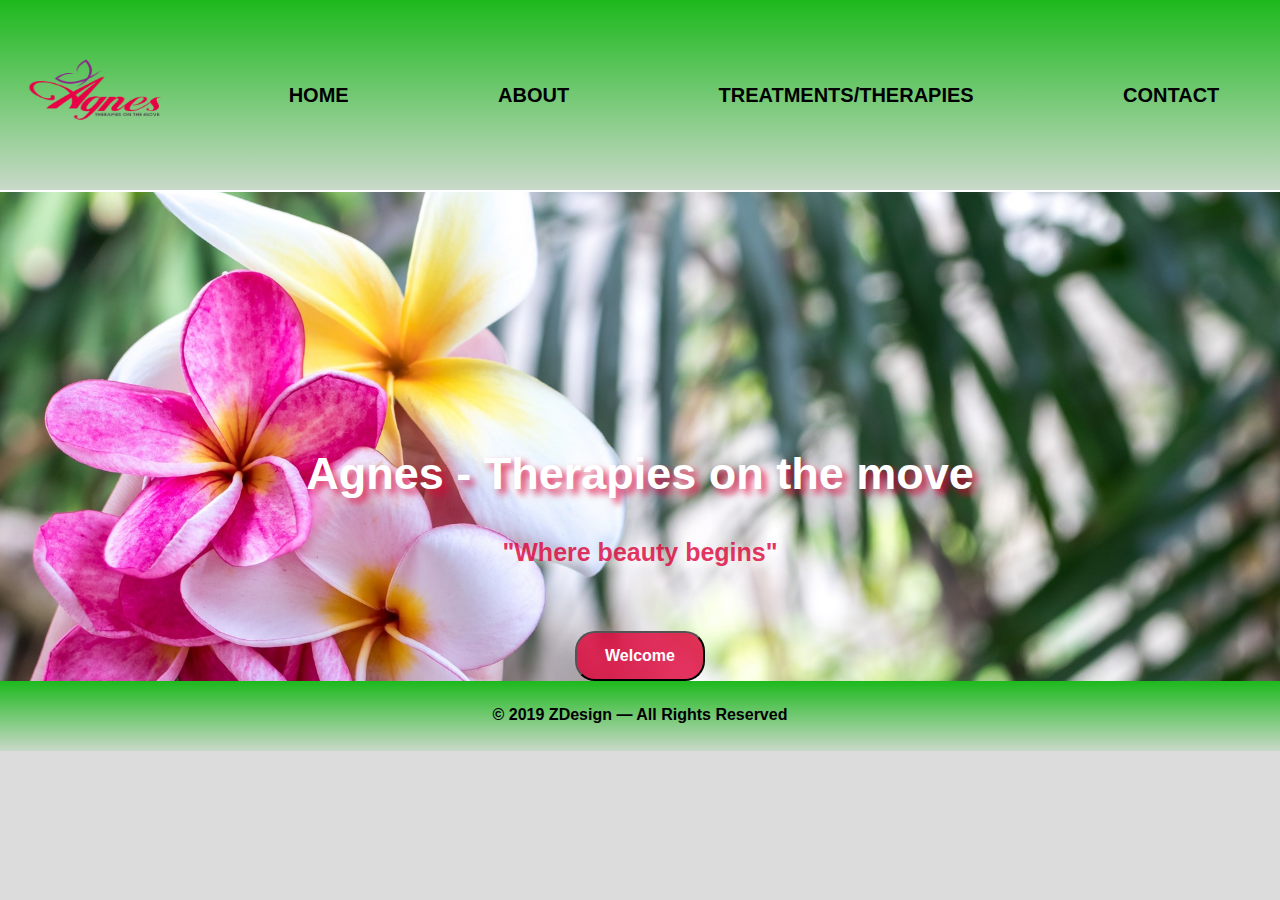
<file: index.html>
<!DOCTYPE html>
<html lang="en" dir="ltr">

<head>
  <meta charset="utf-8">
  <meta name="viewport" content="width=device-width, initial-scale=1.0">
  <title>Agnes Therapies on the move | Welcome</title>
  <link rel="stylesheet" href="normalize.css">
  <link rel="stylesheet" href="style.css">
</head>

<body>
  <header class="main-header">
    <img class="logo" src="img/agnesLogo.png" alt="logo" width="150" height="150">
    <ul class="main-nav">

      <li class="list-item"><a href="index.html" class="nav-link">Home</a></li>
      <li class="list-item"><a href="about.html" class="nav-link">About</a></li>
      <li class="list-item"><a href="treatments.html" class="nav-link">Treatments/Therapies</a></li>
      <li class="last-item list-item"><a href="contact.html" class="nav-link">Contact</a></li>
    </ul>
  </header>

  <div class="main">
    <h1 class="text-style">Agnes - Therapies on the move</h1>
    <h3 class="">"Where beauty begins"</h3>

    <button onclick="window.location.href = 'treatments.html';" type="button" name="button">Welcome</button>


  </div>


  <footer>
    <p class="footer-text">&copy; 2019 ZDesign &mdash; All Rights Reserved</p>


  </footer>

</body>

</html>
</file>
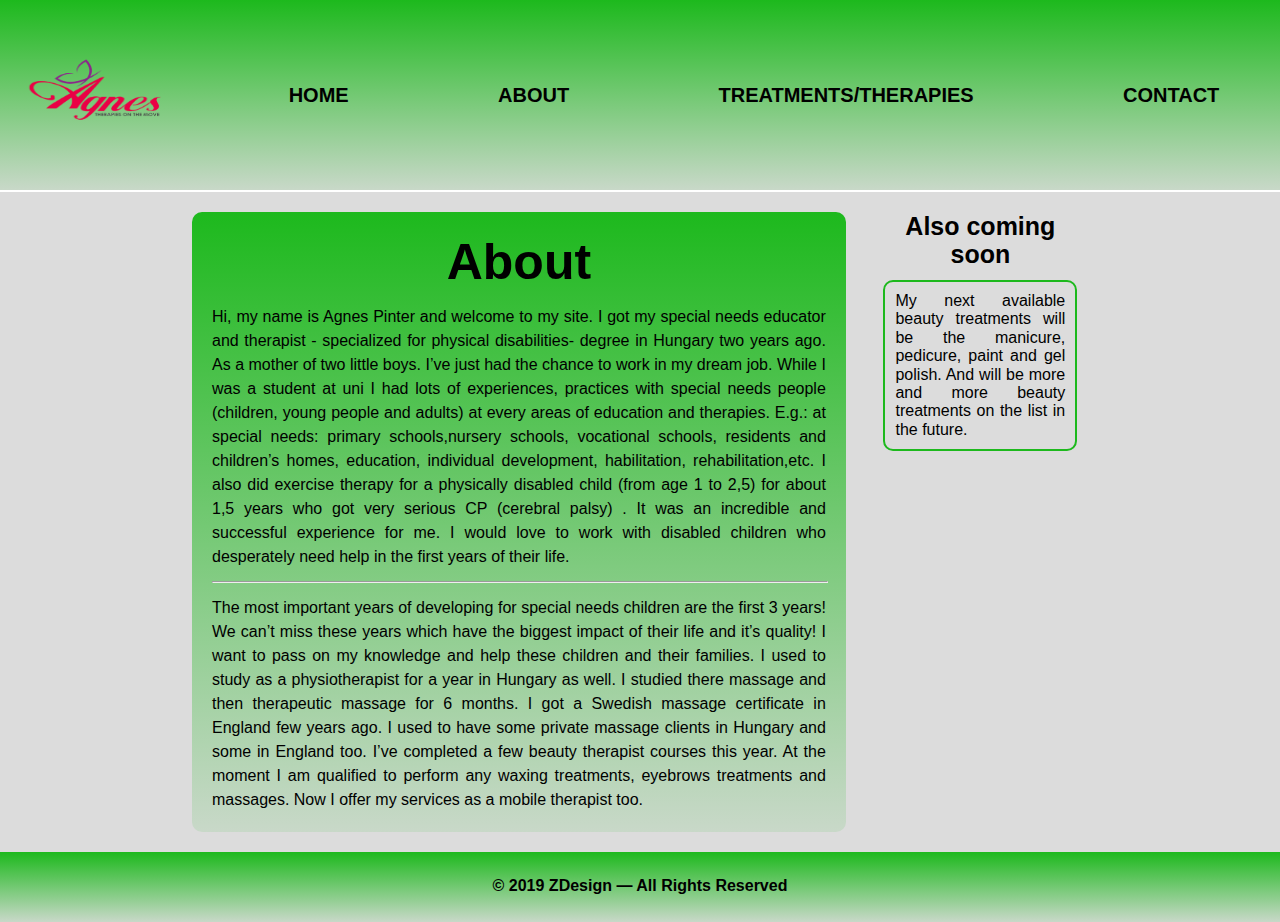
<file: about.html>
<!DOCTYPE html>
<html lang="en" dir="ltr">

<head>
  <meta charset="utf-8">
  <meta name="viewport" content="width=device-width, initial-scale=1.0">
  <title>Agnes Therapies on the move | About</title>
  <link rel="stylesheet" href="normalize.css">
  <link rel="stylesheet" href="style.css">
</head>

<body>
  <header class="main-header">
    <img class="logo" src="img/agnesLogo.png" alt="logo" width="150" height="150">
    <ul class="main-nav">

      <li class="list-item"><a href="index.html" class="nav-link">Home</a></li>
      <li class="list-item"><a href="about.html" class="nav-link">About</a></li>
      <li class="list-item"><a href="treatments.html" class="nav-link">Treatments/Therapies</a></li>
      <li class="last-item list-item"><a href="contact.html" class="nav-link">Contact</a></li>
    </ul>
  </header>

  <div class="main-about">

    <div class="about-text">
      <h1 class="about-title">About</h1>
      <p class="about-first">Hi, my name is Agnes Pinter and welcome to my site. I got my special needs educator and therapist - specialized for physical disabilities- degree in Hungary two years ago. As a mother of two little boys. I’ve just had
        the chance
        to work in my dream
        job.
        While I was a
        student at
        uni I had
        lots of experiences, practices with special needs people (children, young people and adults) at every areas of education and therapies. E.g.: at special needs: primary schools,nursery schools, vocational schools, residents and children’s
        homes, education, individual development, habilitation, rehabilitation,etc.

        I also did exercise therapy for a physically disabled child (from age 1 to 2,5) for about 1,5 years who got very serious CP (cerebral palsy) . It was an incredible and successful experience for me. I would love to work with disabled
        children who desperately need help in the first years of their life.</p>
      <hr class="hr">
      <p class="about-second">The most important years of developing for special needs children are the first 3 years! We can’t miss these years which have the biggest impact of their life and it’s
        quality! I want to pass on my knowledge and help these children and their families.

        I used to study as a physiotherapist for a year in Hungary as well. I studied there massage and then therapeutic massage for 6 months. I got a Swedish massage certificate in England few years ago. I used to have some private massage
        clients in Hungary and some in England too.

        I’ve completed a few beauty therapist courses this year. At the moment I am qualified to perform any waxing treatments, eyebrows treatments and massages.

        Now I offer my services as a mobile therapist too.</p>
    </div>

    <div class="side">
      <p class="side-title">Also coming soon</p>
      <p class="side-text">My next available beauty treatments will be the manicure, pedicure, paint and gel
        polish. And will be more and more beauty treatments on the list in the future.</p>
    </div>




  </div>

  <footer>
    <p class="footer-text">&copy; 2019 ZDesign &mdash; All Rights Reserved</p>


  </footer>

</body>

</html>
</file>
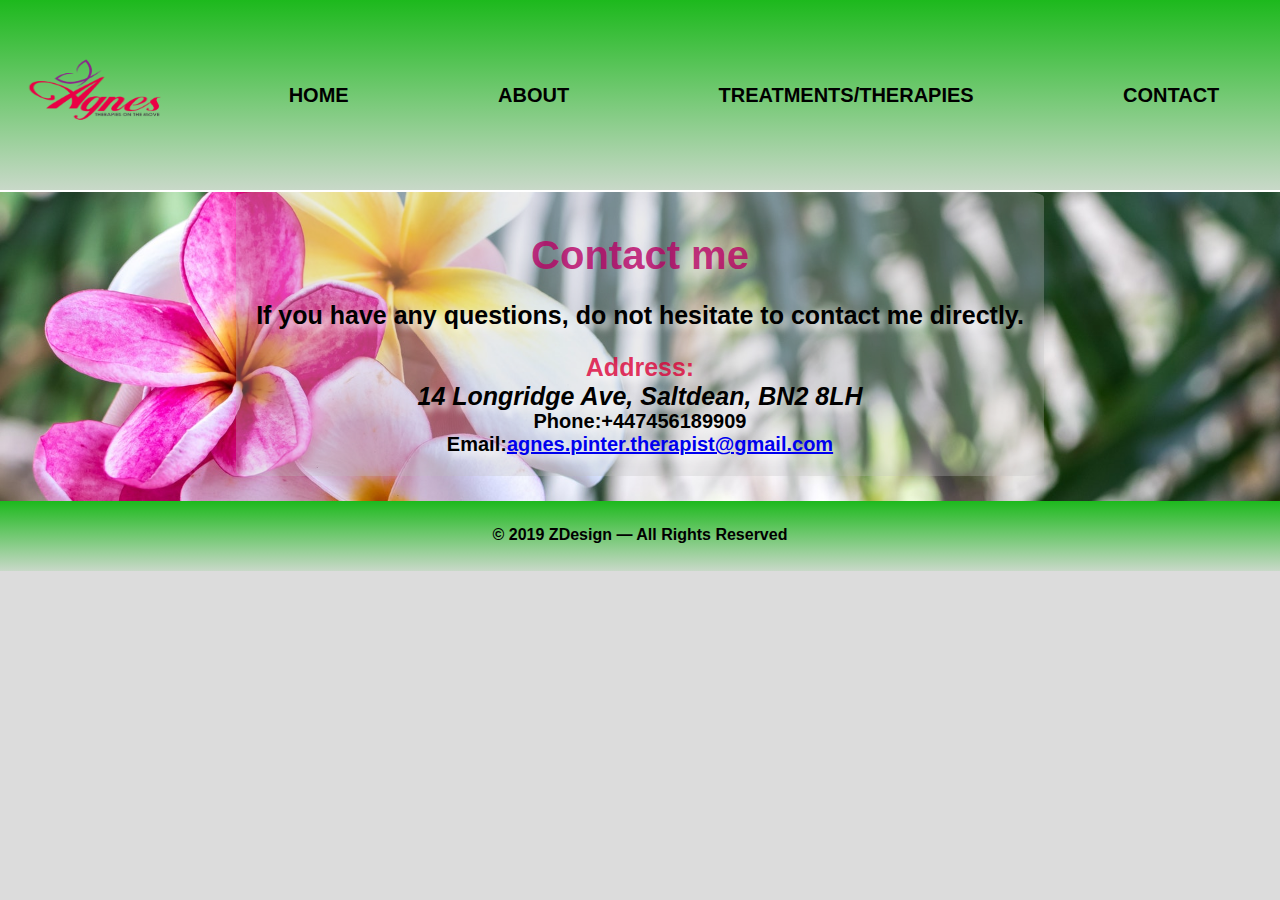
<file: contact.html>
<!DOCTYPE html>
<html lang="en" dir="ltr">

<head>
  <meta charset="utf-8">
  <meta name="viewport" content="width=device-width, initial-scale=1.0">
  <title>Agnes Therapies on the move | Treatments</title>
  <link rel="stylesheet" href="normalize.css">
  <link rel="stylesheet" href="style.css">
</head>

<body>
  <header class="main-header">
    <img class="logo" src="img/agnesLogo.png" alt="logo" width="150" height="150">
    <ul class="main-nav">

      <li class="list-item"><a href="index.html" class="nav-link">Home</a></li>
      <li class="list-item"><a href="about.html" class="nav-link">About</a></li>
      <li class="list-item"><a href="treatments.html" class="nav-link">Treatments/Therapies</a></li>
      <li class="last-item list-item"><a href="contact.html" class="nav-link">Contact</a></li>
    </ul>
  </header>
  <div class="main">
    <div class="container ">

      <section id="contact">
        <div class="container">
          <div class="contact-wrapper">
            <h1 class="font h1">Contact me</h1>


            <h3 class="contact-title">If you have any questions, do not hesitate to contact me directly.<h3>

                <p class=""><strong>Address:</strong></p>

                <address class="">
                  <a class="address" target="_blank" href="http://maps.google.com/?q=14 Longridge Ave, Saltdean, BN2 8LH"> 14 Longridge Ave, Saltdean, BN2 8LH</a>
                </address>

                <p class="contact-info"><strong>Phone:</strong>+447456189909<a href="tel:+447456189909"></a></p>

                <p class="contact-info email"> <strong>Email:</strong><a href="mailto:agnes.pinter.therapist@gmail.com?subject=Enquery">agnes.pinter.therapist@gmail.com</a></p>
          </div>
        </div>

      </section>






    </div>
  </div>
  <footer id="footer">
    <p class="footer-text">&copy; 2019 ZDesign &mdash; All Rights Reserved</p>


  </footer>

</body>

</html>
</file>
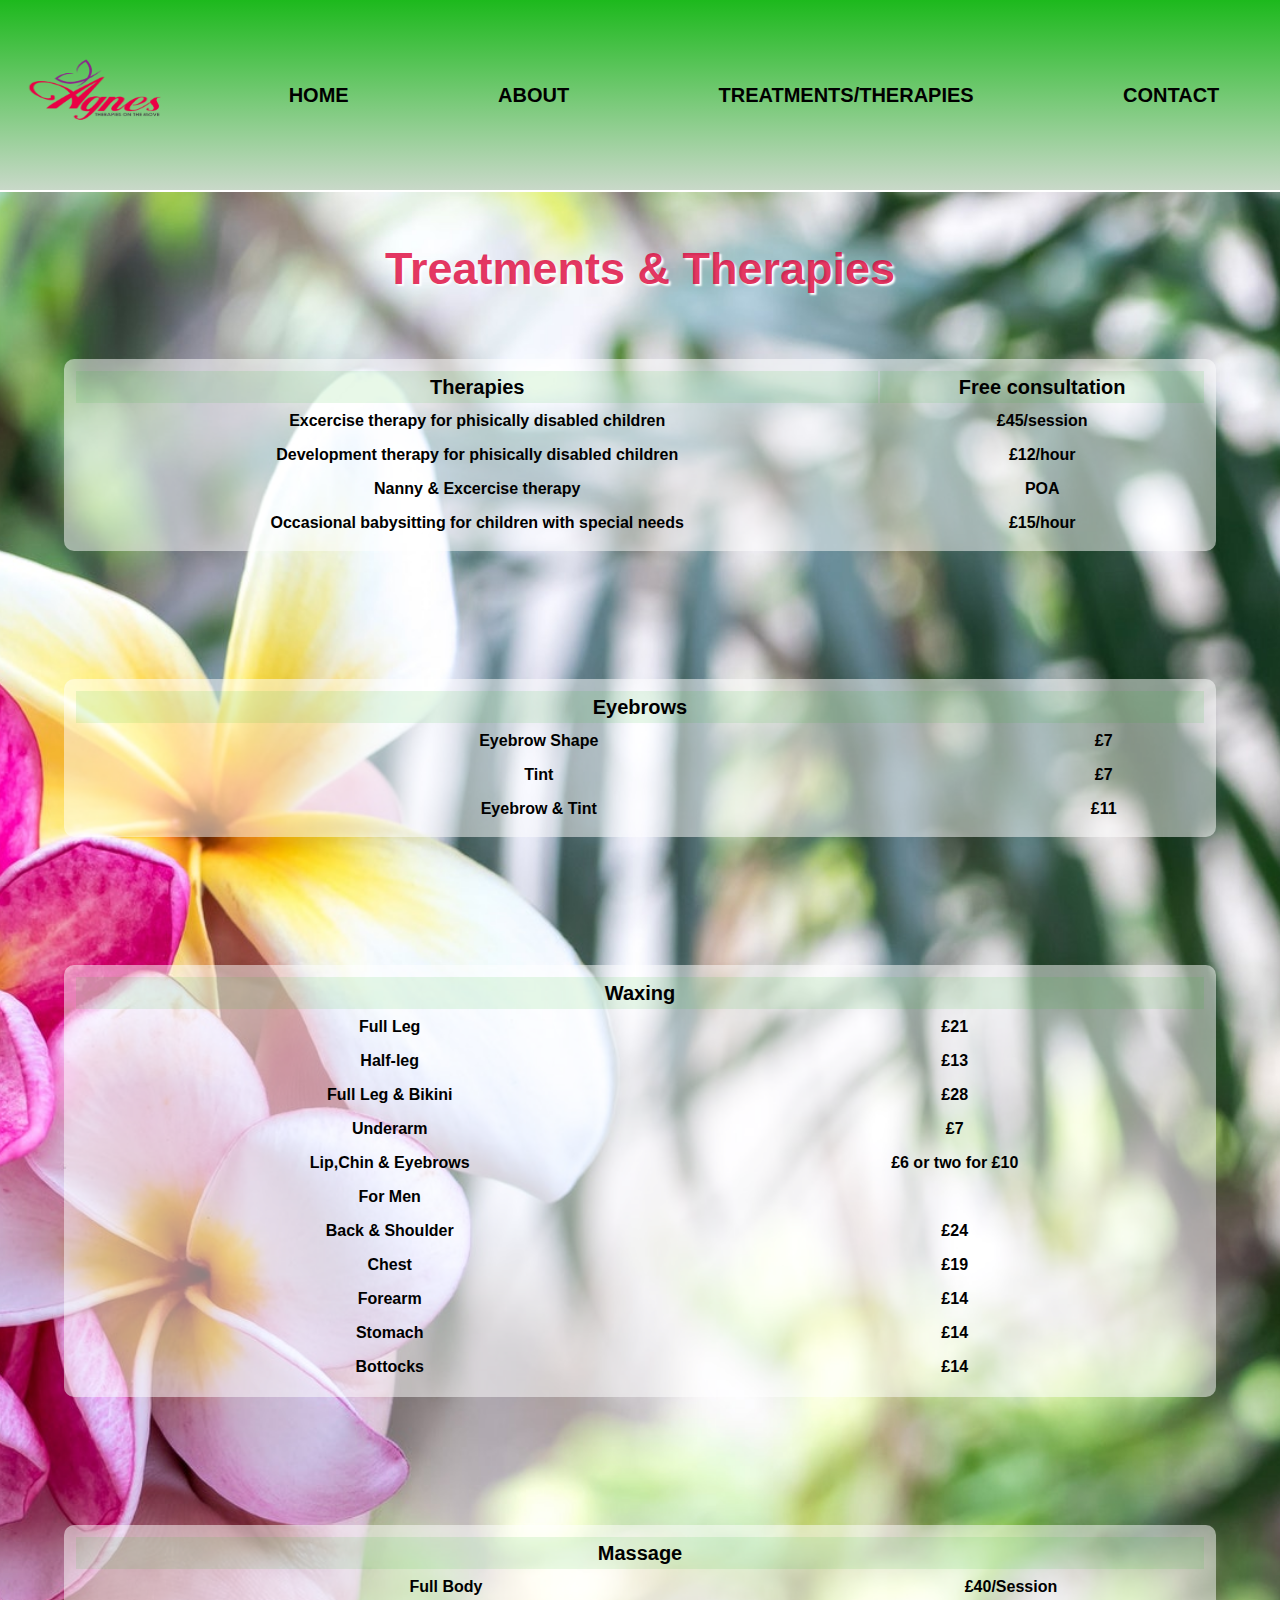
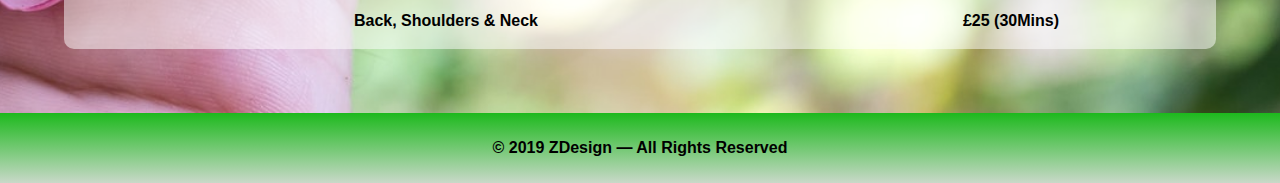
<file: treatments.html>
<!DOCTYPE html>
<html lang="en" dir="ltr">

<head>
  <meta charset="utf-8">
  <meta name="viewport" content="width=device-width, initial-scale=1.0">
  <title>Agnes Therapies on the move | Treatments</title>
  <link rel="stylesheet" href="normalize.css">
  <link rel="stylesheet" href="style.css">
</head>

<body>
  <header class="main-header">
    <img class="logo" src="img/agnesLogo.png" alt="logo" width="150" height="150">
    <ul class="main-nav">

      <li class="list-item"><a href="index.html" class="nav-link">Home</a></li>
      <li class="list-item"><a href="about.html" class="nav-link">About</a></li>
      <li class="list-item"><a href="treatments.html" class="nav-link">Treatments/Therapies</a></li>
      <li class="last-item list-item"><a href="contact.html" class="nav-link">Contact</a></li>
    </ul>
  </header>

  <div class="main">
    <div class="container table">
      <h1 class="treatment-title">Treatments & Therapies</h1>


      <table class="therapy">
        <th class="therapy-title">Therapies</th>
        <th class="therapy-title">Free consultation</th>
        <tr>
          <td>Excercise therapy for phisically disabled children</td>
          <td>£45/session</td>
        </tr>
        <tr>
          <td>Development therapy for phisically disabled children</td>
          <td>£12/hour</td>
        </tr>
        <tr>
          <td>Nanny & Excercise therapy</td>
          <td>POA</td>
        </tr>
        <tr>
          <td>Occasional babysitting for children with special needs</td>
          <td>£15/hour</td>
        </tr>
      </table>
      <table class="therapy">
        <th class="therapy-title eyebrows-title" colspan="2">Eyebrows</th>
        <tr>
          <td>Eyebrow Shape</td>
          <td>£7</td>
        </tr>
        <tr>
          <td>Tint</td>
          <td>£7</td>
        </tr>
        <tr>
          <td>Eyebrow & Tint</td>
          <td>£11</td>
        </tr>
      </table>
      <table class="therapy">
        <th class="therapy-title eyebrows-title" colspan="2">Waxing</th>
        </tr>
        <tr>
          <td>Full Leg</td>
          <td>£21</td>

        </tr>
        <tr>
          <td>Half-leg</td>
          <td>£13</td>
        </tr>
        <tr>
          <td>Full Leg & Bikini</td>
          <td>£28</td>

        </tr>
        <tr>
          <td>Underarm</td>
          <td>£7</td>
        </tr>
        <tr>
          <td>Lip,Chin & Eyebrows</td>
          <td>£6 or two for £10</td>
        </tr>
        <tr>
          <th>For Men</th>
        </tr>
        <tr>
          <td>Back & Shoulder</td>
          <td>£24</td>
        </tr>
        <tr>
          <td>Chest</td>
          <td>£19</td>
        </tr>
        <tr>
          <td>Forearm</td>
          <td>£14</td>
        </tr>
        <tr>
          <td>Stomach</td>
          <td>£14</td>
        </tr>
        <tr>
          <td>Bottocks</td>
          <td>£14</td>
        </tr>
        <tr>
      </table>
      <table class="therapy">
        <th class=" therapy-title eyebrows-title" colspan="2">Massage</th>
        </tr>
        <tr>
          <td>Full Body</td>
          <td>£40/Session</td>
        </tr>

        <tr>
          <td>Back, Shoulders & Neck</td>
          <td>£25 (30Mins)</td>
        </tr>

      </table>








    </div>



  </div>
  <footer>
    <p class="footer-text">&copy; 2019 ZDesign &mdash; All Rights Reserved</p>


  </footer>

</body>

</html>
</file>
<file: style.css>
/* ################## global ##################### */
* {
  box-sizing: border-box;
  margin: 0;
  padding: 0;
}

body {
  font-family: Arial, Helvetica, sans-serif;
  font-size: 16px;
  background-color: #DCDCDC;
}

.main {
  background: url('img/beautyBg.jpeg');
  background-position: center;
  background-repeat: no-repeat;
  background-size: cover;
  height: auto;
}

h1 {
  font-size: 1.6em;
  margin: 0 auto;
  margin-top: 35%;
}

h3 {
  font-size: 20px;
  margin: 0 auto;
  margin-top: 2%;
  color: rgba(221, 0, 55, 0.8);
  text-shadow: 5px 5px 7px rgba(255, 255, 255, 0.8);
}

.text-style {
  color: #fff;
  text-shadow: 5px 5px 7px rgba(221, 0, 55, 0.8);
}

button {
  font-weight: bold;
  width: 100px;
  height: 40px;
  border-radius: 20px;
  background-color: rgba(221, 0, 55, 0.8);
  color: #fff;
}

button:hover {
  background-color: #fff;
  color: rgba(221, 0, 55, 0.8);
  border: solid 2px rgba(221, 0, 55, 0.8);
}

/* ############# Styles for about page ####### */
.main-about, .about-text, .side-text {
  display: flex;
  flex-direction: column;
  text-align: justify;
  width: 90%;
  margin: 0 auto;
}

.about-text {
  margin-top: 20px;
  margin-bottom: 20px;
}

.about-title {
  font-size: 50px;
  margin-top: 3%;
  margin-bottom: 5%;
}

.about-text {
  line-height: 1.5em;
  padding: 20px;
  border-radius: 10px;
  background-image: linear-gradient(to bottom, rgba(29, 185, 29, 1), rgba(29, 185, 29, 0.1))
}

.hr {
  margin: 0 auto;
  width: 100%;
  margin-top: 2%;
  margin-bottom: 2%;
}

.side {
  margin: 0 auto;
  text-align: center;
}

.side-title {
  font-size: 25px;
  margin-top: 5%;
  margin-bottom: 5%;
  color: #000;
  text-shadow: none;
  font-weight: bold;
}

.side-text {
  padding: 10px;
  border-radius: 10px;
  margin-bottom: 2%;
  border: solid 2px rgba(29, 185, 29, 1);
}

/* ############# end Styles for about page ####### */
/* ############# Styles for treatment page ####### */
.container, .table {
  display: flex;
  flex-direction: column;
}

.treatment-title {
  margin-top: 4%;
  font-weight: bold;
  color: rgba(221, 0, 55, 0.8);
  text-shadow: 2px 2px 2px #fff;
}

.therapy {
  background-color: rgba(255, 255, 255, 0.5);
  margin: 0 auto;
  margin-top: 5%;
  margin-bottom: 5%;
  text-align: center;
  font-weight: bold;
  line-height: 2em;
  width: 90%;
  border-radius: 10px;
  padding: 10px;
}

.therapy-title {
  font-size: 20px;
  flex: 1;
  background-color: rgba(29, 185, 29, 0.1);
}

.eyebrows-title {
  text-align: center;
}

/* ############# end Styles for treatment page ####### */
/* ############# Styles for contact */
#contact {
  display: flex;
  text-align: center;
}

.contact-wrapper {
  background-color: rgba(192, 192, 192, .3);
  border-radius: 2%;
  margin-bottom: 3%;
  padding: 20px;
}

.font {
  color: rgba(185, 0, 101, 0.8);
  font-size: 40px;
  margin-top: 20px;
}

.contact-title {
  color: #000;
  font-size: 25px;
}

.contact-info {
  color: #000;
  font-size: 20px;
}

address a {
  text-decoration: none;
  color: #000;
}

address a:visited {
  color: #000;
  text-decoration: none;
}

/* ################ flexbox ################# */
.main-header, .main-nav, .main {
  display: flex;
  flex-direction: column;
}

.main-header {
  justify-content: space-between;
  padding: 20px 0;
  margin: 0 auto;
  background-image: linear-gradient(to bottom, rgba(29, 185, 29, 1), rgba(29, 185, 29, 0.1));
  border-bottom: 2px solid #fff;
}

.main-nav {
  flex: 1;
  justify-content: space-around;
  align-items: center;
  list-style: none;
  font-weight: bold;
}

.main-nav li {
  margin: 12px 0 12px 28px;
}

.main-nav li a {
  text-decoration: none;
  color: #000;
  font-size: 20px;
  text-transform: uppercase;
  margin-top: -10px;
}

.main-header a:hover {
  color: rgba(221, 0, 55, .8);
  border-bottom: 3px solid rgba(221, 0, 55, .8);
  padding-bottom: 5px;
  transition: all .4s ease-in-out;
}

h1 {
  align-items: center;
  justify-content: center;
}

.logo {
  margin: 0 auto;
  width: 200px;
  height: 150px;
}

button {
  margin: 10px auto;
  margin-top: 10%;
}

footer {
  min-height: 30px;
  text-align: center;
  background-image: linear-gradient(to bottom, rgba(29, 185, 29, 1), rgba(29, 185, 29, 0.1));
}

.footer-text {
  padding-top: 2%;
  font-weight: bold;
}

/* #################### media query ############## */
@media all and (min-width: 769px) {
  .main-header, .main-nav {
    flex-direction: row;
    flex-wrap: wrap;
  }

  .main {
    background: url('img/beautyBg.jpeg');
    background-position: center;
    background-repeat: no-repeat;
    background-size: cover;
    height: 100vh;
    flex: 1;
    margin-bottom: auto;
  }

  .main-nav li a {
    color: #000;
  }

  h1 {
    font-size: 45px;
    margin: 0 auto;
    margin-top: 20%;
  }

  h3 {
    font-size: 25px;
    margin: 0 auto;
    margin-top: 3%;
  }

  button {
    margin: 0 auto;
    margin-top: 5%;
    width: 130px;
    height: 50px;
  }

  footer {
    min-height: 70px;
    color: #000;
  }

  .footer-text {
    padding-top: 2%;
  }

  /* ######## Media Q for about ############ */
  .main-about {
    display: flex;
    flex-direction: row;
  }

  .main-about {
    width: 70%;
  }

  .side {
    width: 30%;
    margin-left: 3%;
    margin-top: 1%;
  }

  /* ############### end media q about ########## */
  /* ######## Media Q for treatment ############ */
  .main {
    display: flex;
    height: auto;
    flex: 1;
  }

  .treatment-title {
    justify-content: center;
  }

  /* ############### end media q treatment ########## */
  #contact {
    display: flex;
    justify-content: center;
  }

  .footer-text {
    padding-top: 2%;
  }
}

@media all and (min-width: 1030px) {
  .nav {
    flex: none;
  }

  .main-about {
    width: 70%;
  }

  .side {
    width: 30%;
    margin-left: 3%;
  }
}
</file>
